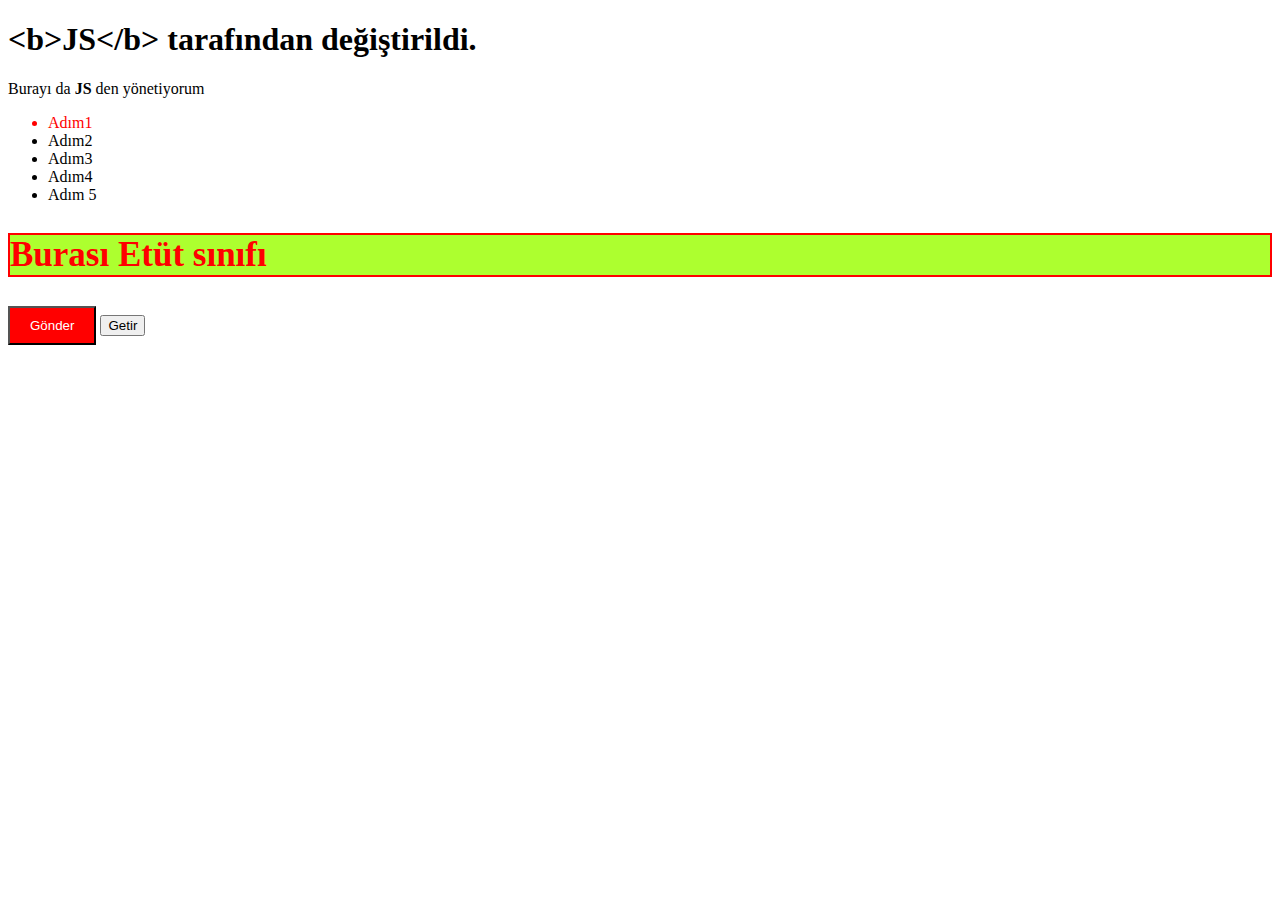
<file: index.html>
<!DOCTYPE html>
<html lang="en">
  <head>
    <meta charset="UTF-8" />
    <meta name="viewport" content="width=device-width, initial-scale=1.0" />
    <title>Document</title>
    <link rel="stylesheet" href="style.css" />
  </head>
  <body>
    <h1 id="baslik" class="beyazbaslik">
      MERHABA <span> DÜNYA </span>>JAVASCRIPT
    </h1>
    <p id="paragraf">SELAM</p>

    <ul>
      <li style="color: red" class="list">Adım1</li>
      <li class="list">Adım2</li>
      <li class="list">Adım3</li>
      <li class="list">Adım4</li>
    </ul>

    <h2 class="baslik buyuk yesil">Burası Etüt sınıfı</h2>

    <button class="yesilbuton">Gönder</button>
    <button class="kirmizibuton">Getir</button>

    <script src="main.js"></script>
  </body>
</html>
</file>
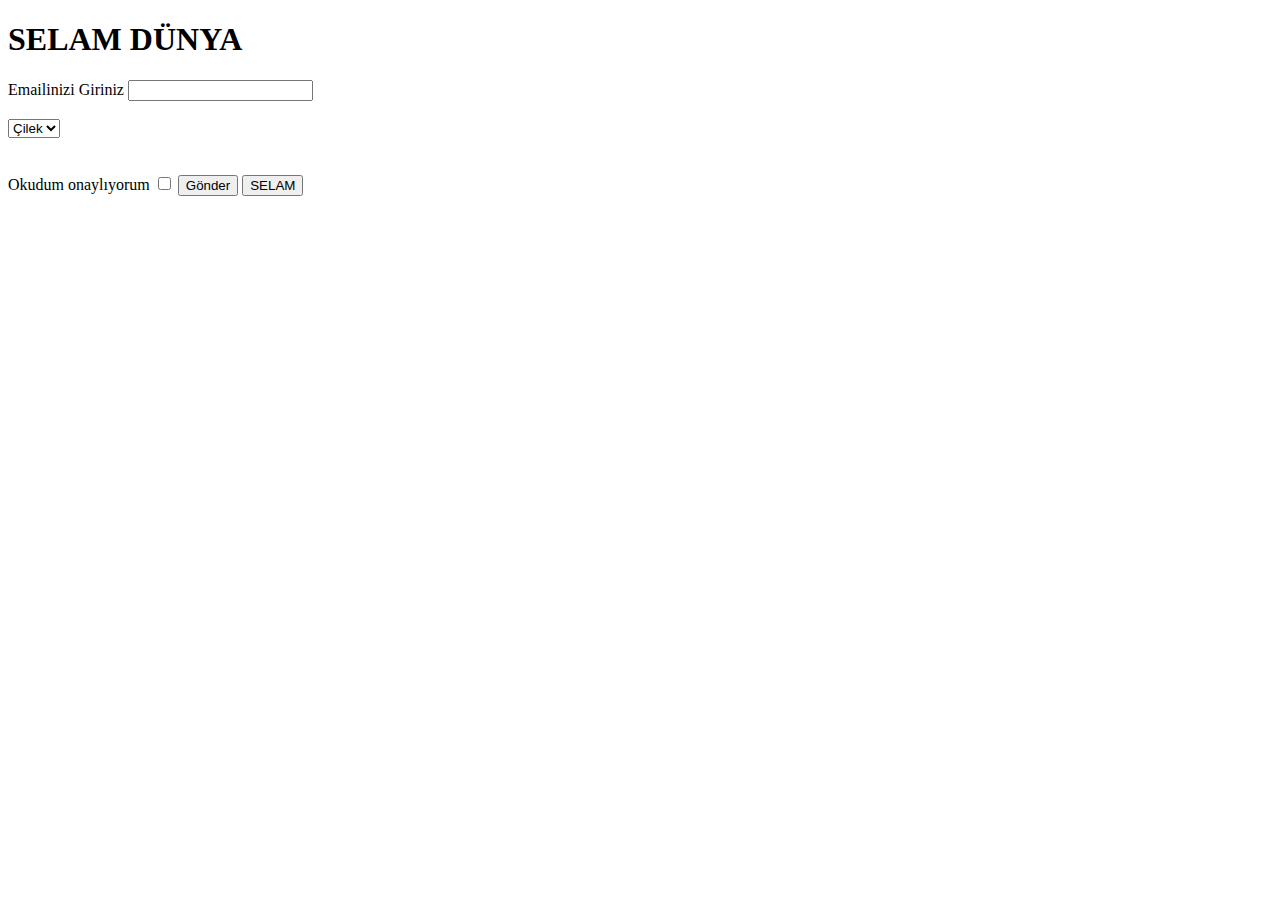
<file: index2.html>
<!DOCTYPE html>
<html lang="en">
  <head>
    <meta charset="UTF-8" />
    <meta name="viewport" content="width=device-width, initial-scale=1.0" />
    <title>Document</title>
  </head>
  <body>
    <h1>SELAM DÜNYA</h1>
    <label>Emailinizi Giriniz</label>
    <input id="veri" type="text" />
    <br />
    <br />
    <select>
      <option value="Çilek">Çilek</option>
      <option value="erik">Erik</option>
    </select>
    <br />
    <br />
    <br />

    <label for="">Okudum onaylıyorum</label>
    <input id="check" type="checkbox" />
    <!-- <button onclick="alertVer()">Gönder</button> -->
    <button id="buton">Gönder</button>

    <!-- this için -->

    <button onclick="this.style.background= 'red'">SELAM</button>

    <script src="index.js"></script>
  </body>
</html>
</file>
<file: style.css>
.baslik {
  border: 2px solid;
}
.buyuk {
  height: 100px;
}

.yesil {
  background-color: greenyellow;
}

.kirmizi {
  color: red;
  font-size: 35px;
}
</file>
